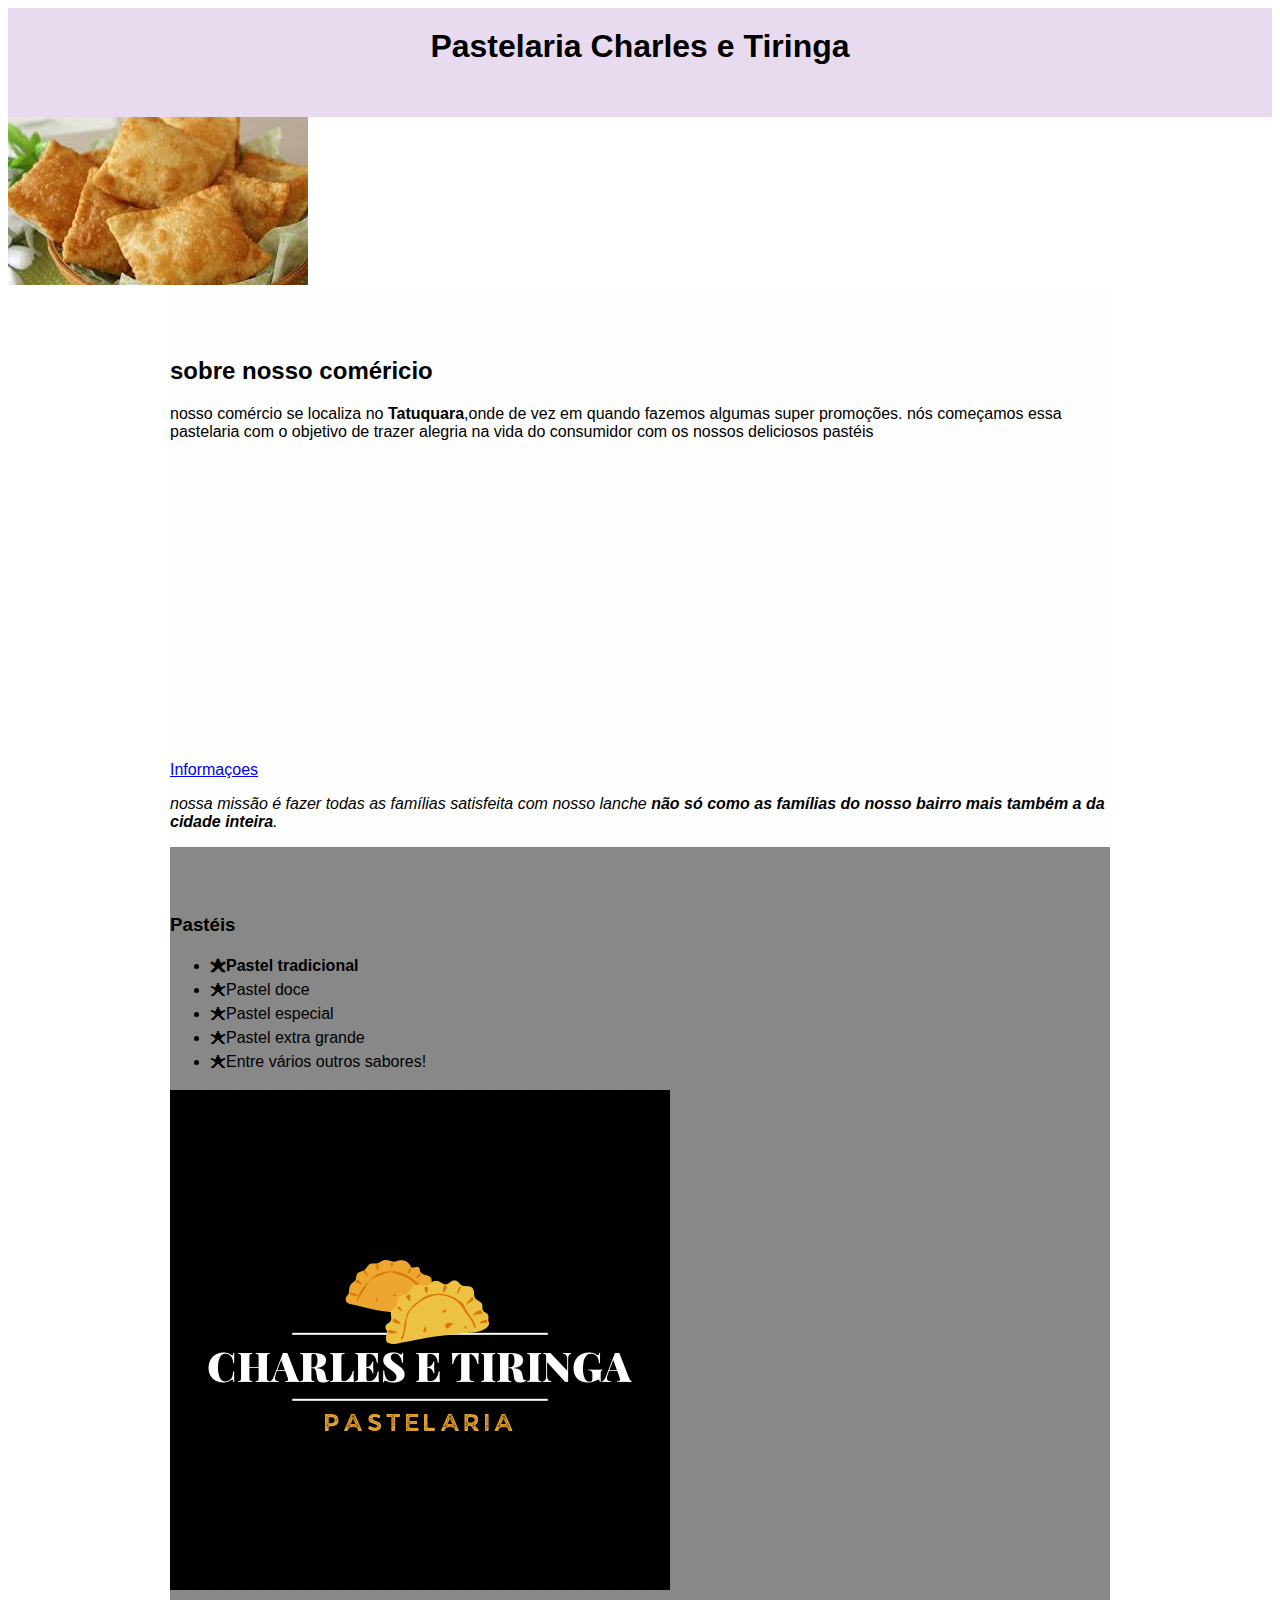
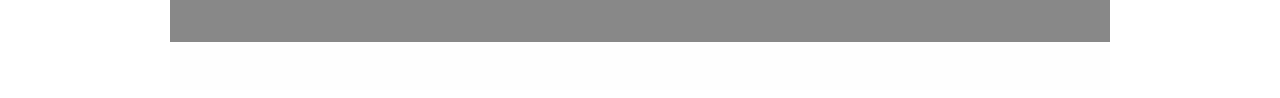
<file: index.html>
<!DOCTYPE html>
<html lang="pt-br">
	<head>
		<meta charset="UTF-8">
		<title>Pastelaria Charles e Tiriga</title>
		<link rel="stylesheet" href="style.css">
	</head>

	<body>
		<header>
			<h1 class="titulo-principal">Pastelaria Charles e Tiringa</h1>
		</header>
		<img id="banner" src="pastel.jpg">
		<div class="principal">
			<h2 class="titulo-centralizado">sobre nosso coméricio</h2>
	 
			<p>nosso comércio se localiza no <strong>Tatuquara</strong>,onde de vez em quando fazemos algumas super promoções.
			 nós começamos essa pastelaria com o objetivo de trazer alegria na vida do consumidor com os nossos deliciosos pastéis
             </p>
       
                <div class="mapa-conteudo">
					<iframe src="https://www.google.com/maps/embed?pb=!1m18!1m12!1m3!1d3599.0850005681104!2d-49.2879074849829!3d-25.568838683724728!2m3!1f0!2f0!3f0!3m2!1i1024!2i768!4f13.1!3m3!1m2!1s0x94dcfd72c94ab861%3A0x7c7dd7b2894d267b!2sCol%C3%A9gio%20Estadual%20Padre%20Claudio%20Morelli!5e0!3m2!1spt-BR!2sbr!4v1666960615108!5m2!1spt-BR!2sbr" width="100%" height="300" frameborder="0" style="border:0;" allowfullscreen=""></iframe>
                 </section> 
         
   <a href="produtos.html">Informaçoes</a> </p>

			 <p id="missao"><em>nossa missão é fazer todas as famílias satisfeita com nosso lanche <strong>não só como as famílias do nosso bairro mais também a da cidade inteira</strong>.</em></p>

	
		</div>

		<div class="beneficios">
			<h3 class="titulo-centralizado">Pastéis</h3>

			<ul>
				<li class="itens">Pastel tradicional</li>
				<li class="itens">Pastel doce</li>
				<li class="itens">Pastel especial</li>
				<li class="itens">Pastel extra grande</li>
			        <li class="itens">Entre vários outros sabores!</li>
                       </ul>

			<img src="64B7FF0A-E011-4D36-9FE6-1226B63221DB.png" class="imagembeneficios">
		</div>
	</body>
</html>
</file>
<file: style.css>
body {
	font-family: 'Montserrat', sans-serif;
}

header {
	background: #E8DAEF;
	padding: 20px 0;
}

.caixa {
	position: relative;
	width: 940px;
	margin: 0 auto;
}

nav {
	position: absolute;
	top: 110px;
	right: 0;
}

nav li {
	display: inline;
	margin: 0 0 0 15px;
}

nav a {
	text-transform: uppercase;
	color: #000000;
	font-weight: bold;
	font-size: 22px;
	text-decoration: none;
}

nav a:hover {
	color: #C78C19;
	text-decoration: underline;
}

.produtos {
	width: 940px;
	margin: 0 auto;
	padding: 50px 0;
}

.produtos li {
	display: inline-block;
	text-align: center;
	width: 30%;
	vertical-align: top;
	margin: 0 1.5%;
	padding: 30px 20px;
	box-sizing: border-box;
	border: 2px solid #000000;
	border-radius: 10px;
}

.produtos li:hover {
	border-color: #C78C19;
}

.produtos li:active {
	border-color: #088C19;	
}

.produtos li:hover h2 {
	font-size: 34px;
}

.produtos h2 {
	font-size: 30px;
	font-weight: bold;
}

.produto-descricao {
	font-size: 18px;
}

.produto-preco {
	font-size: 22px;
	font-weight: bold;
	margin-top: 10px;
}

footer {
	text-align: center;
	background: url("bg.jpg");
	padding: 40px 0;
}

.copyright {
	color: #FFFFFF;
	font-size: 13px;
	margin: 20px 0 0;
}

main {
	
}

form {
	margin: 40px 0;
}

form label, form legend {
	display:block;
	font-size: 20px;
	margin: 0 0 10px;
}

.input-padrao {
	display: block;
	margin: 0 0 20px;
	padding: 10px 25px;
	width: 50%;
}

.checkbox {
	margin: 20px 0;
}

.enviar {
	width:40%;
	padding: 15px 0;
	background: orange;
	color: white;
	font-weight: bold;
	font-size: 18px;
	border: none;
	border-radius: 5px;
	transition: 1s all;
	cursor: pointer;
}

.enviar:hover {
	background: darkorange;
	transform: scale(1.2);
}

table {
	margin: 20px 0 40px;
}

thead {
	background: #555555;
	color: white;
	font-weight: bold;
}

td, th {
	border: 1px solid #000000;
	padding: 8px 15px;
}


/* css da página inicial */
.banner {
	width:100%;
}

.titulo-principal {
	text-align: center;
	font-size: 2em;
	margin: 0 0 1em;
	clear: left;
}

.principal {
	padding: 3em 0;
	background: #FEFEFE;
	width: 940px;
	margin: 0 auto;
}

.principal p {
	margin: 0 0 1em;
}

.principal strong {
	font-weight: bold;
}

.principal em {
	font-style: italic;
}

.utensilios {
	width: 120px;
	float: left;
	margin: 0 20px 20px 0;
}

.mapa {
	padding: 3em 0;
	background: linear-gradient(#FEFEFE, #888888);
}

.mapa-conteudo {
	width: 940px;
	margin: 0 auto;
}

.mapa p {
	margin: 0 0 2em;
	text-align: center;
}

.beneficios {
	padding: 3em 0;
	background: #888888;
}

.conteudo-beneficios {
	width: 640px;
	margin: 0 auto;
}

.lista-beneficios {
	width: 40%;
	display: inline-block;
	vertical-align: top;
}

.itens {
	line-height: 1.5;
}

.itens:first-child {
	font-weight: bold;
}

.itens:before {
	content: "🟊";
}

.imagem-beneficios {
	width: 60%;
	opacity: 1;
	transition: 400ms;
	box-shadow: 10px 10px 10px 0 #000000;
}

.imagem-beneficios:hover {
	opacity: 0.3;
}

.video {
	width: 560px;
	margin: 2em auto;
}

@media screen and (max-width: 480px) {
	.caixa, .principal, .conteudo-beneficios, .mapa-conteudo, .video {
		width: auto;
	}

	h1 {
		text-align: center;
	}

	nav {
		position: static;
	}

	.lista-beneficios, .imagem-beneficios {
		width: 100%;
	}
}
</file>
